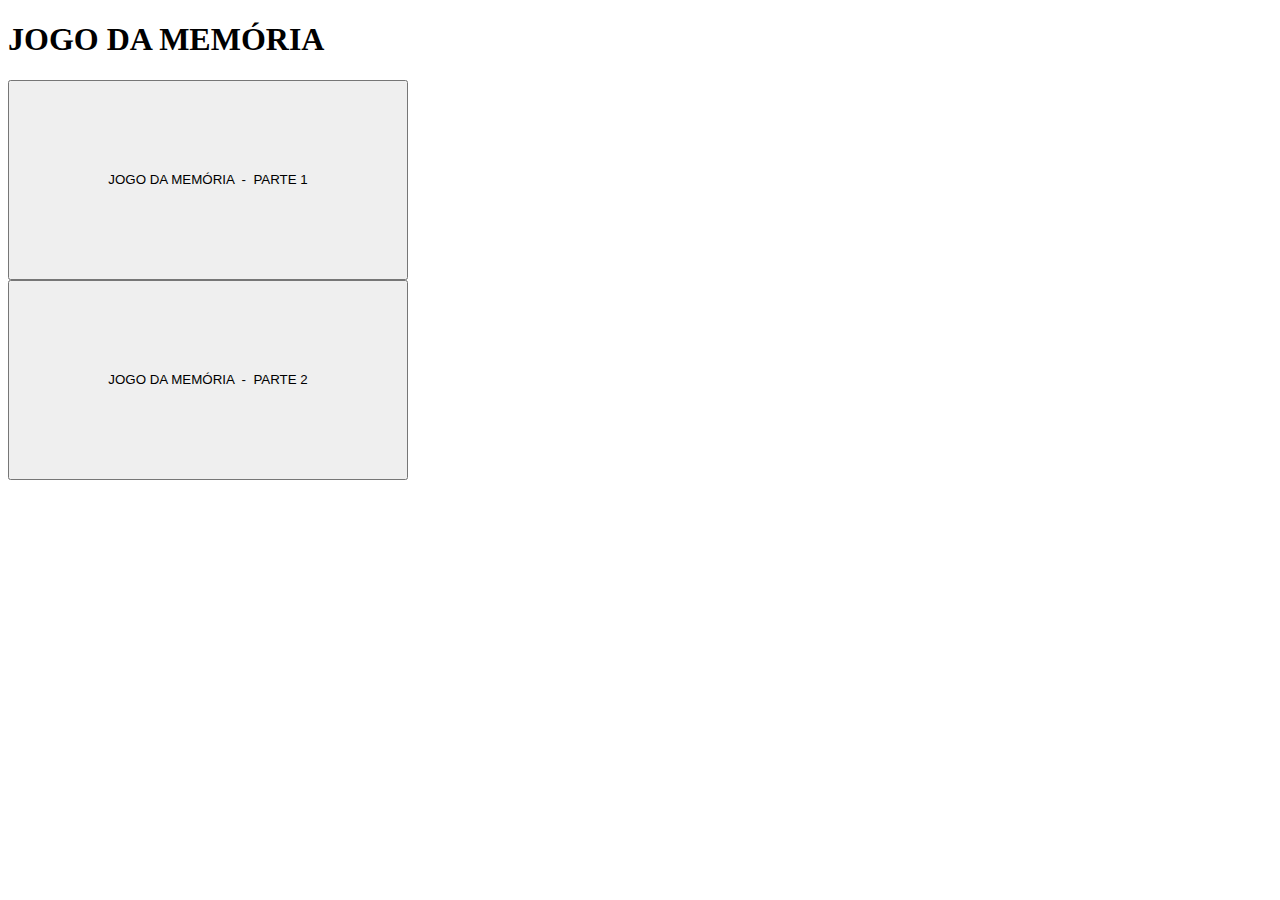
<file: index.html>
<!DOCTYPE html>
<html lang="en">
<head>
  <meta charset="UTF-8">

  <title>Jogo da memória 2022</title>

</head>
<body>
  <h1>JOGO DA MEMÓRIA</h1>
<input type=button style="height:200px;width:400px" onClick="location.href='1/index.html'"
 value='JOGO DA MEMÓRIA  -  PARTE 1'>
  <br>
<input type=button style="height:200px;width:400px" onClick="location.href='2/index.html'"
 value='JOGO DA MEMÓRIA  -  PARTE 2'>
    <br>
</body>
</html>
</file>
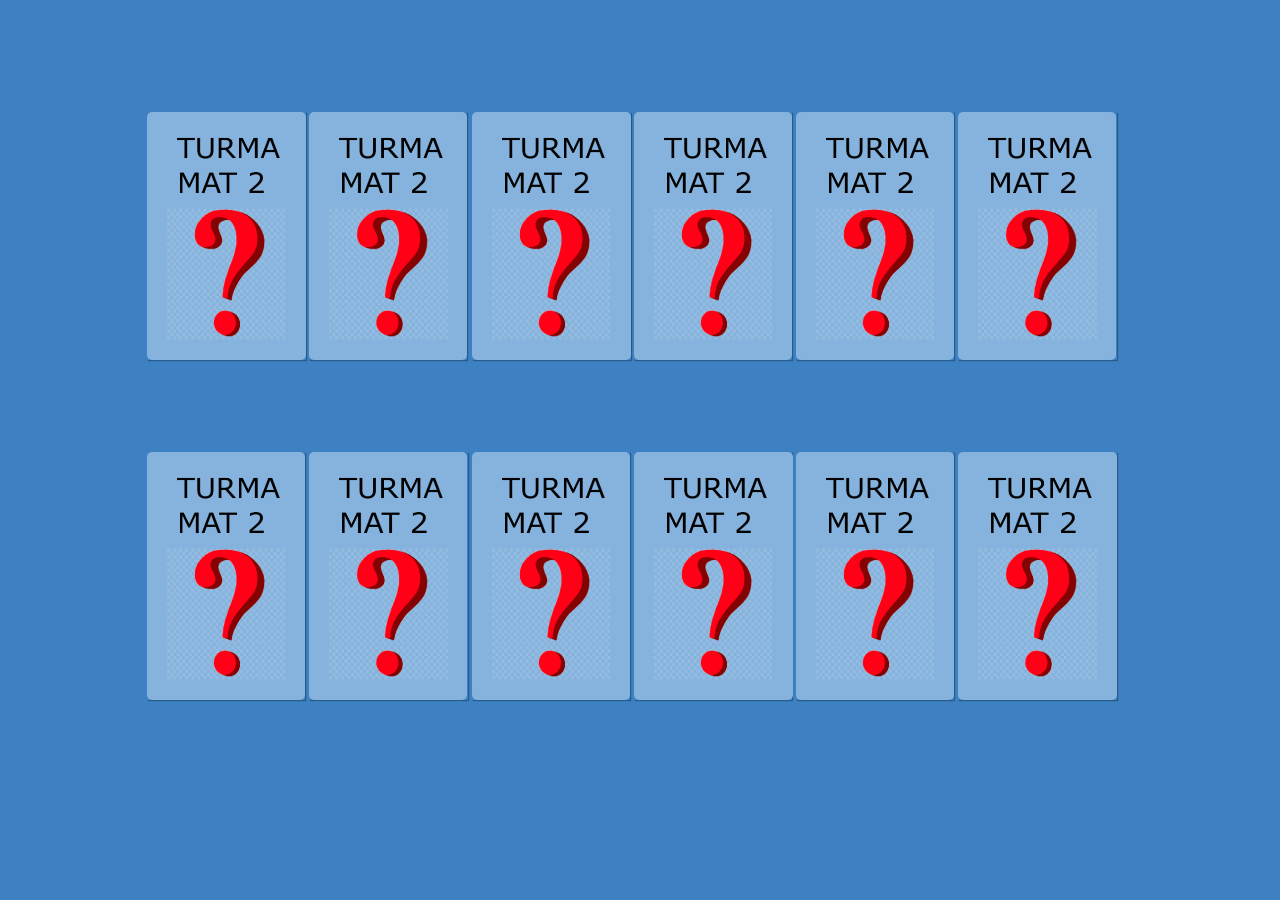
<file: 1/index.html>
<!DOCTYPE html>
<html lang="en">
<head>
  <meta charset="UTF-8">

  <title>Jogo da memória</title>

  <link rel="stylesheet" href="styles.css">
</head>
<body>
  <section class="memory-game">
    <div class="memory-card" data-framework="aurelia">
      <img class="front-face" src="img/01.png" alt="Aurelia" />
      <img class="back-face" src="img/fundo.png" alt="JS Badge" />
    </div>
    <div class="memory-card" data-framework="aurelia">
      <img class="front-face" src="img/01.png" alt="Aurelia" />
      <img class="back-face" src="img/fundo.png" alt="JS Badge" />
    </div>

    <div class="memory-card" data-framework="vue">
      <img class="front-face" src="img/02.png" alt="Vue" />
      <img class="back-face" src="img/fundo.png" alt="JS Badge" />
    </div>
    <div class="memory-card" data-framework="vue">
      <img class="front-face" src="img/02.png" alt="Vue" />
      <img class="back-face" src="img/fundo.png" alt="JS Badge" />
    </div>

    <div class="memory-card" data-framework="angular">
      <img class="front-face" src="img/03.png" alt="Angular" />
      <img class="back-face" src="img/fundo.png" alt="JS Badge" />
    </div>
    <div class="memory-card" data-framework="angular">
      <img class="front-face" src="img/03.png" alt="Angular" />
      <img class="back-face" src="img/fundo.png" alt="JS Badge" />
    </div>

    <div class="memory-card" data-framework="ember">
      <img class="front-face" src="img/04.png" alt="Ember" />
      <img class="back-face" src="img/fundo.png" alt="JS Badge" />
    </div>
    <div class="memory-card" data-framework="ember">
      <img class="front-face" src="img/04.png" alt="Ember" />
      <img class="back-face" src="img/fundo.png" alt="JS Badge" />
    </div>
   
    <div class="memory-card" data-framework="ember1">
      <img class="front-face" src="img/05.png" alt="Ember1" />
      <img class="back-face" src="img/fundo.png" alt="JS Badge" />
    </div>
    <div class="memory-card" data-framework="ember1">
      <img class="front-face" src="img/05.png" alt="Ember1" />
      <img class="back-face" src="img/fundo.png" alt="JS Badge" />
    </div>

    <div class="memory-card" data-framework="backbone">
      <img class="front-face" src="img/j1.png" alt="Backbone" />
      <img class="back-face" src="img/fundo.png" alt="JS Badge" />
    </div>
    <div class="memory-card" data-framework="backbone">
      <img class="front-face" src="img/j1.png" alt="Backbone" />
      <img class="back-face" src="img/fundo.png" alt="JS Badge" />
    </div>


  </section>

  <script src="scripts.js"></script>
</body>
</html>
</file>
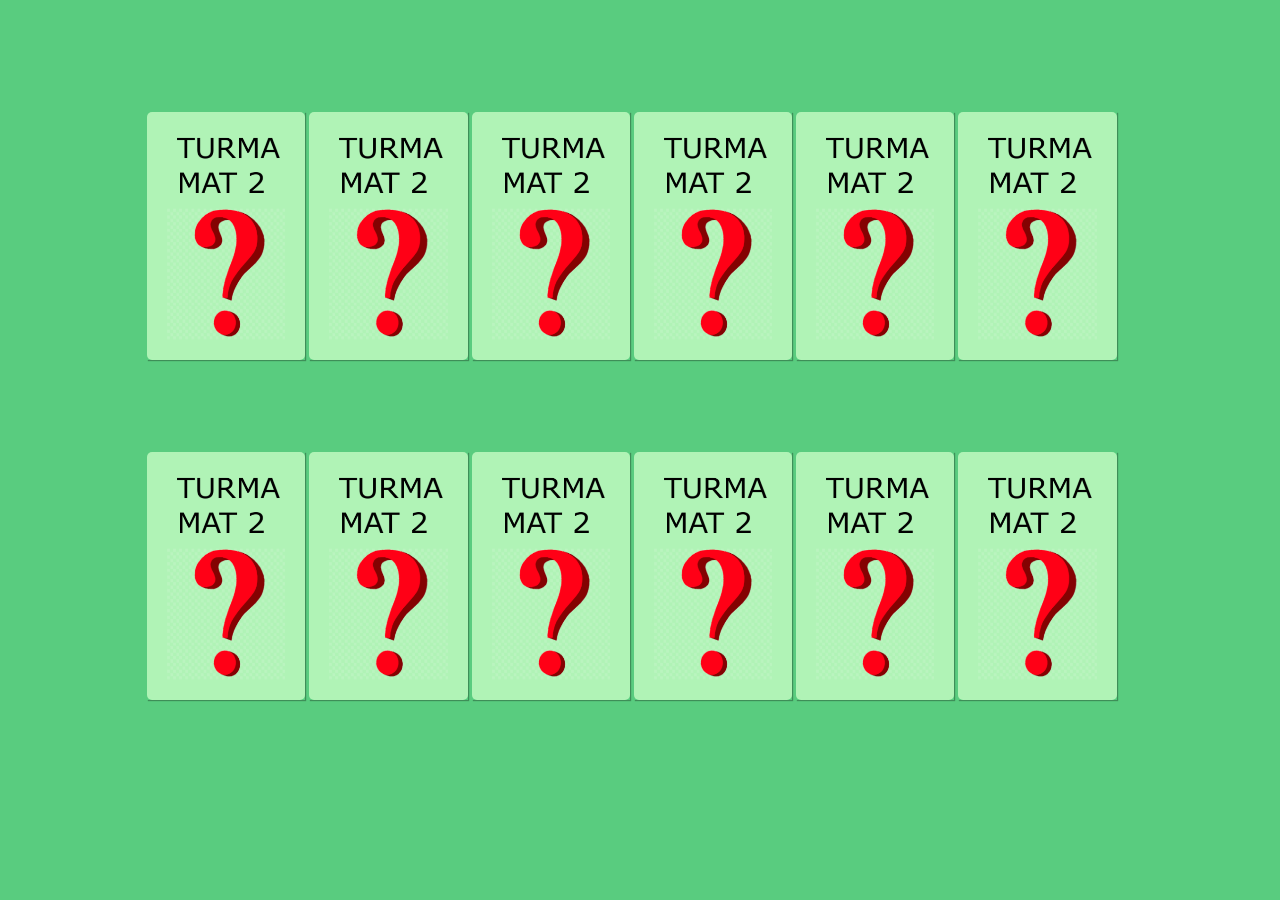
<file: 2/index.html>
<!DOCTYPE html>
<html lang="en">
<head>
  <meta charset="UTF-8">

  <title>Jogo da memória</title>

  <link rel="stylesheet" href="styles.css">
</head>
<body>
  <section class="memory-game">
    <div class="memory-card" data-framework="aurelia">
      <img class="front-face" src="img/a1.png" alt="Aurelia" />
      <img class="back-face" src="img/fundo.png" alt="JS Badge" />
    </div>
    <div class="memory-card" data-framework="aurelia">
      <img class="front-face" src="img/a1.png" alt="Aurelia" />
      <img class="back-face" src="img/fundo.png" alt="JS Badge" />
    </div>

    <div class="memory-card" data-framework="vue">
      <img class="front-face" src="img/06.png" alt="Vue" />
      <img class="back-face" src="img/fundo.png" alt="JS Badge" />
    </div>
    <div class="memory-card" data-framework="vue">
      <img class="front-face" src="img/06.png" alt="Vue" />
      <img class="back-face" src="img/fundo.png" alt="JS Badge" />
    </div>

    <div class="memory-card" data-framework="angular">
      <img class="front-face" src="img/07.png" alt="Angular" />
      <img class="back-face" src="img/fundo.png" alt="JS Badge" />
    </div>
    <div class="memory-card" data-framework="angular">
      <img class="front-face" src="img/07.png" alt="Angular" />
      <img class="back-face" src="img/fundo.png" alt="JS Badge" />
    </div>

    <div class="memory-card" data-framework="ember">
      <img class="front-face" src="img/08.png" alt="Ember" />
      <img class="back-face" src="img/fundo.png" alt="JS Badge" />
    </div>
    <div class="memory-card" data-framework="ember">
      <img class="front-face" src="img/08.png" alt="Ember" />
      <img class="back-face" src="img/fundo.png" alt="JS Badge" />
    </div>
    
    <div class="memory-card" data-framework="ember1">
      <img class="front-face" src="img/09.png" alt="Ember1" />
      <img class="back-face" src="img/fundo.png" alt="JS Badge" />
    </div>
    <div class="memory-card" data-framework="ember1">
      <img class="front-face" src="img/09.png" alt="Ember1" />
      <img class="back-face" src="img/fundo.png" alt="JS Badge" />
    </div>

    <div class="memory-card" data-framework="backbone">
      <img class="front-face" src="img/e1.png" alt="Backbone" />
      <img class="back-face" src="img/fundo.png" alt="JS Badge" />
    </div>
    <div class="memory-card" data-framework="backbone">
      <img class="front-face" src="img/e1.png" alt="Backbone" />
      <img class="back-face" src="img/fundo.png" alt="JS Badge" />
    </div>

  </section>

  <script src="scripts.js"></script>
</body>
</html>
</file>
<file: 1/styles.css>
* {
  padding: 0;
  margin: 0;
  box-sizing: border-box;
}

body {
  height: 100vh;
  display: flex;
  background: #3d81c2;
}

.memory-game {
  width: 990px;
  height: 680px;
  margin: auto;
  display: flex;
  flex-wrap: wrap;
  perspective: 1000px;
}

.memory-card {
  width: calc(17% - 10px);
  height: calc(38% - 10px);
  margin: 2px;
  position: relative;
  transform: scale(1);
  transform-style: preserve-3d;
  transition: transform .5s;
  box-shadow: 1px 1px 1px rgba(0,0,0,.3);
}

.memory-card:active {
  transform: scale(0.97);
  transition: transform .2s;
}

.memory-card.flip {
  transform: rotateY(180deg);
}

.front-face,
.back-face {
  width: 100%;
  height: 100%;
  padding: 20px;
  position: absolute;
  border-radius: 5px;
  background: #86b3dd;
  backface-visibility: hidden;
}

.front-face {
  transform: rotateY(180deg);
}
</file>
<file: 2/styles.css>
* {
  padding: 0;
  margin: 0;
  box-sizing: border-box;
}

body {
  height: 100vh;
  display: flex;
  background: #59cc7f;
}

.memory-game {
  width: 990px;
  height: 680px;
  margin: auto;
  display: flex;
  flex-wrap: wrap;
  perspective: 1000px;
}

.memory-card {
  width: calc(17% - 10px);
  height: calc(38% - 10px);
  margin: 2px;
  position: relative;
  transform: scale(1);
  transform-style: preserve-3d;
  transition: transform .5s;
  box-shadow: 1px 1px 1px rgba(0,0,0,.3);
}

.memory-card:active {
  transform: scale(0.97);
  transition: transform .2s;
}

.memory-card.flip {
  transform: rotateY(180deg);
}

.front-face,
.back-face {
  width: 100%;
  height: 100%;
  padding: 20px;
  position: absolute;
  border-radius: 5px;
  background: #b0f3b6;
  backface-visibility: hidden;
}

.front-face {
  transform: rotateY(180deg);
}
</file>
